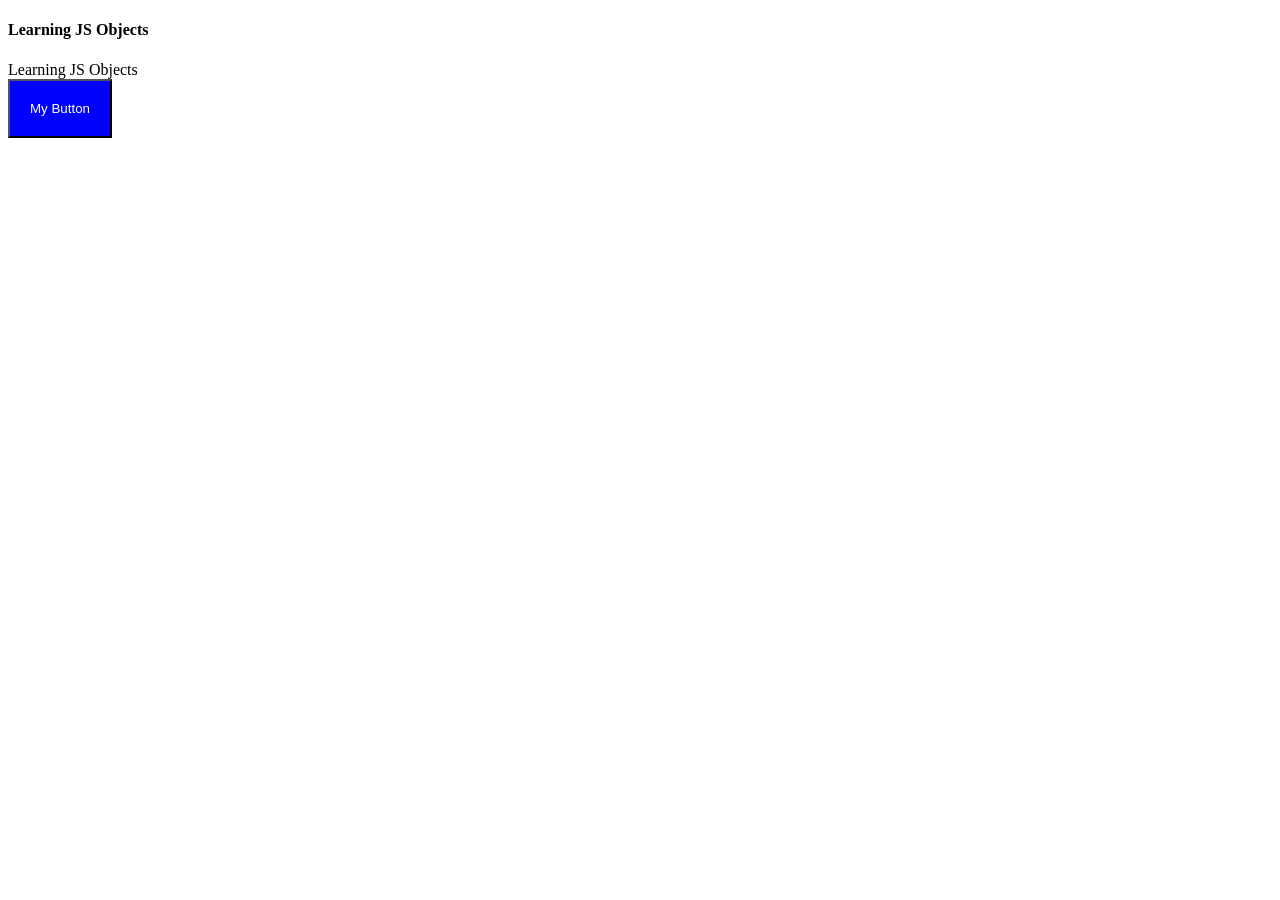
<file: js_objects/index.html>
<!DOCTYPE html>
<html lang="en">
  <head>
    <meta charset="UTF-8" />
    <meta name="viewport" content="width=device-width, initial-scale=1.0" />
    <title>Javascript Objects</title>
    <link rel="stylesheet" href="./style.css" />
  </head>
  <body>
    <h4>Learning JS Objects</h4>
    <div id="demo"></div>

    <button class="btn">My Button</button>

    <script src="./index.js"></script>
  </body>
</html>
</file>
<file: js_objects/style.css>
.btn {
  background-color: blue;
  color: white;
  padding: 20px;
}
</file>
